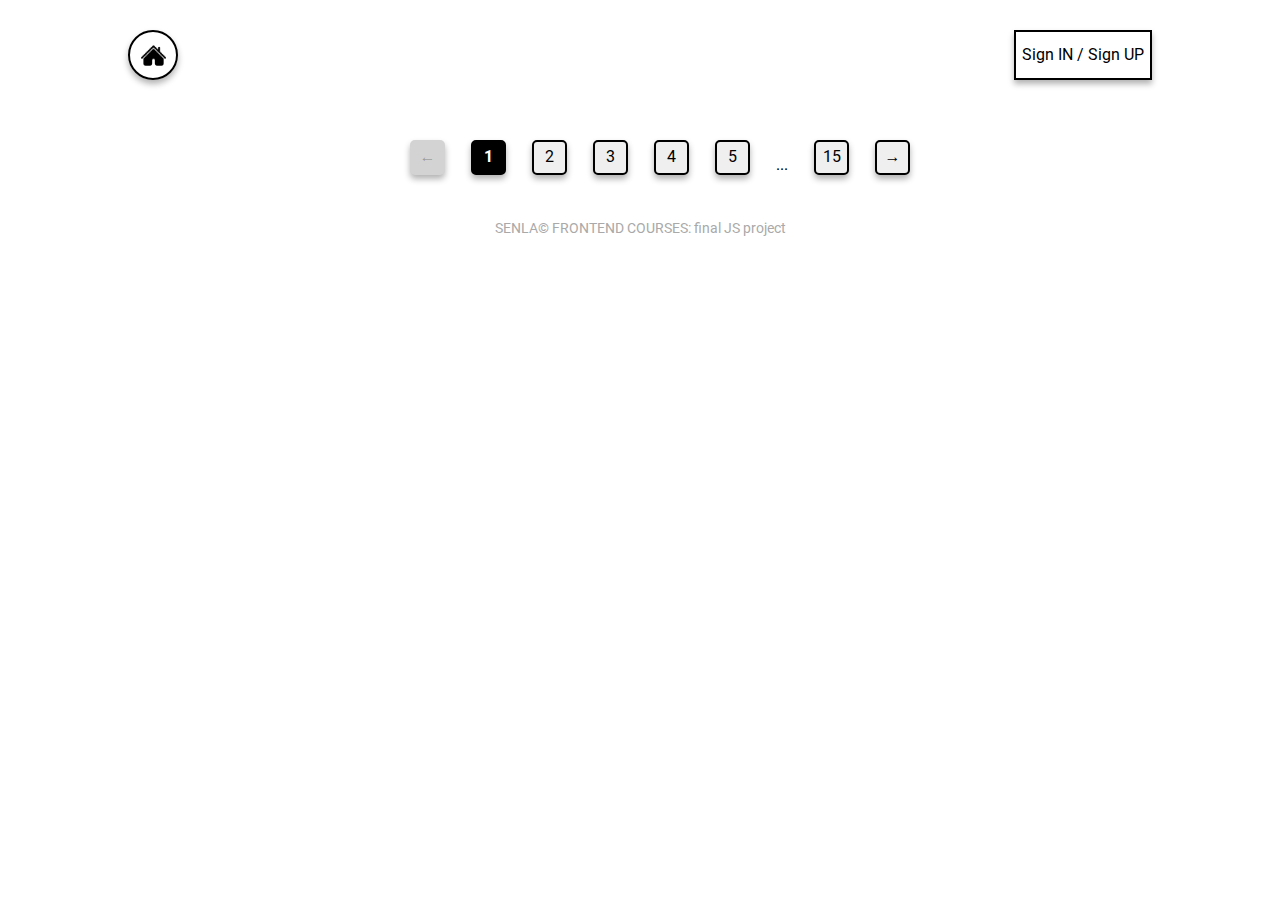
<file: index.html>
<!DOCTYPE html>
<html lang="en">
<head>
    <meta charset="UTF-8">
    <meta name="viewport"
          content="width=device-width, user-scalable=no, initial-scale=1.0, maximum-scale=1.0, minimum-scale=1.0">
    <link rel="shortcut icon" href="./assets/images/favicon.ico" type="image/x-icon">
    <link rel="stylesheet" href="./assets/styles/normalize.css">
    <link rel="stylesheet" href="./assets/styles/style.css">
    <title>Галерея фильмов</title>
</head>
<body>
<header>
    <div class="content-wrapper header-wrapper">
        <div class="home-link-button basic-button">
            <a href="./index.html" class="home-link">
                <img class="home-link-icon" src="./assets/images/home-icon.png" alt="Иконка домика">
            </a>
        </div>

        <div class="login-wrapper">
            <p class="login hidden">Login name</p>
            <button class="sign-in-button basic-button">Sign IN / Sign UP</button>
        </div>
    </div>

</header>

<main>
    <div class="content-wrapper">

        <ul class="movie-list">
        </ul>

        <ul class="pagination">
            <li class="pagination-item">
                <button class="pagination-item__button basic-button previous-button " id="previous-button" data-page="previous" disabled>&#8592;</button>
            </li>
            <li class="pagination-item">
                <button class="pagination-item__button basic-button selected" data-page="1">1</button>
            </li>
            <li class="pagination-item hidden">
                <p class="first-dots">...</p>
            </li>
            <li class="pagination-item">
                <button class="pagination-item__button basic-button" data-page="2">2</button>
            </li>
            <li class="pagination-item">
                <button class="pagination-item__button basic-button" data-page="3">3</button>
            </li>
            <li class="pagination-item">
                <button class="pagination-item__button basic-button" data-page="4">4</button>
            </li>
            <li class="pagination-item">
                <button class="pagination-item__button basic-button" data-page="5">5</button>
            </li>
            <li class="pagination-item hidden">
                <button class="pagination-item__button basic-button" data-page="6">6</button>
            </li>
            <li class="pagination-item hidden">
                <button class="pagination-item__button basic-button" data-page="7">7</button>
            </li>
            <li class="pagination-item hidden">
                <button class="pagination-item__button basic-button" data-page="8">8</button>
            </li>
            <li class="pagination-item hidden">
                <button class="pagination-item__button basic-button" data-page="9">9</button>
            </li>
            <li class="pagination-item hidden">
                <button class="pagination-item__button basic-button" data-page="10">10</button>
            </li>
            <li class="pagination-item hidden">
                <button class="pagination-item__button basic-button" data-page="11">11</button>
            </li>
            <li class="pagination-item hidden">
                <button class="pagination-item__button basic-button" data-page="12">12</button>
            </li>
            <li class="pagination-item hidden">
                <button class="pagination-item__button basic-button" data-page="13">13</button>
            </li>
            <li class="pagination-item hidden">
                <button class="pagination-item__button basic-button" data-page="14">14</button>
            </li>
            <li class="pagination-item">
                <p class="last-dots">...</p>
            </li>
            <li class="pagination-item">
                <button class="pagination-item__button basic-button" data-page="15">15</button>
            </li>
            <li class="pagination-item">
                <button class="pagination-item__button basic-button next-button" id="next-button" data-page="next">&#8594;</button>
            </li>

        </ul>

    </div>
</main>

<footer>
    <div class="content-wrapper">
        <p class="footer-info">SENLA© FRONTEND COURSES: final JS project</p>
    </div>
</footer>
<script type="module" src="assets/js/index.js"></script>
</body>
</html>
</file>
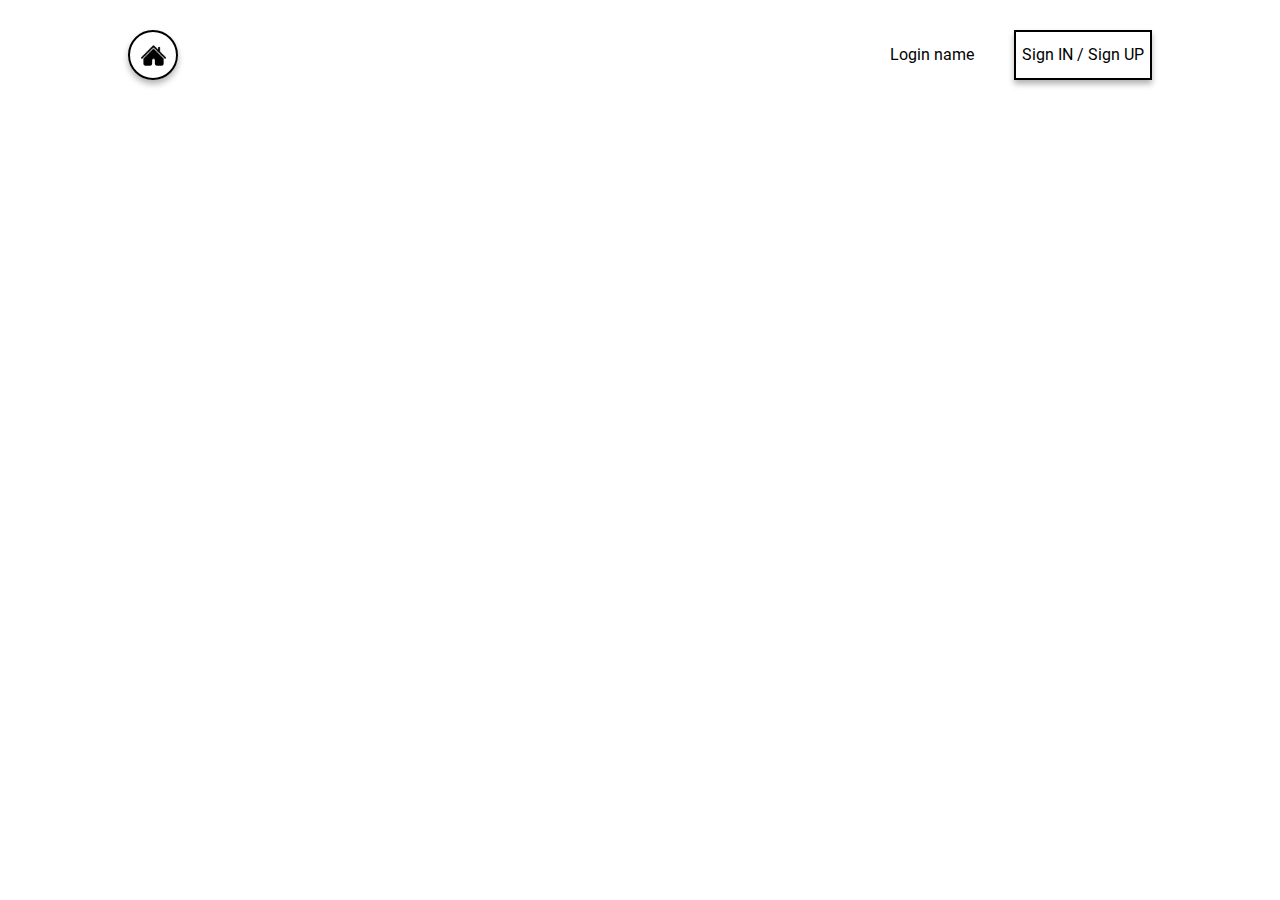
<file: movie.html>
<!DOCTYPE html>
<html lang="en">
<head>
    <meta charset="UTF-8">
    <meta name="viewport"
          content="width=device-width, user-scalable=no, initial-scale=1.0, maximum-scale=1.0, minimum-scale=1.0">
    <link rel="shortcut icon" href="./assets/images/favicon.ico" type="image/x-icon">
    <link rel="stylesheet" href="./assets/styles/normalize.css">
    <link rel="stylesheet" href="./assets/styles/style.css">
    <title>Галерея фильмов</title>
</head>
<body>
<header>
    <div class="content-wrapper header-wrapper">
        <div class="home-link-button basic-button">
            <a href="./index.html" class="home-link">
                <img class="home-link-icon" src="./assets/images/home-icon.png" alt="Иконка домика">
            </a>
        </div>

        <div class="login-wrapper">
            <p class="login">Login name</p>
            <button class="sign-in-button basic-button">Sign IN / Sign UP</button>
        </div>
    </div>

</header>
<main>
    <div class="content-wrapper">
    </div>
</main>
<script type="module" src="assets/js/movie-page.js"></script>
</body>
</html>
</file>
<file: assets/styles/style.css>
@font-face {
    font-family: 'Roboto';
    font-style: normal;
    font-weight: 400;
    font-display: swap;
    src: url('../fonts/roboto-400.woff2') format('woff2'), url('../fonts/roboto-400.woff') format('woff');
}

@font-face {
    font-family: 'Roboto';
    font-style: normal;
    font-weight: 700;
    font-display: swap;
    src: url('../fonts/roboto-700.woff2') format('woff2'), url('../fonts/roboto-700.woff') format('woff');
}

body {
    font-family: Roboto, sans-serif;
    font-weight: 400;
    font-size: 16px;
}

.content-wrapper {
    width: 70%;
    min-width: 1024px;
    margin: 30px auto;
}

.header-wrapper {
    display: flex;
    text-align: center;
    justify-content: space-between;
}

.home-link-icon {
    max-width: 25px;
}

.home-link-button {
    display: flex;
    justify-content: center;
    align-items: center;
    line-height: 1px;
    width: 50px;
    height: 50px;
    border-radius: 50%;
}

.basic-button {
    border: 2px solid black;
    box-shadow: 0 4px 6px rgba(0, 0, 0, 0.3);
    box-sizing: border-box;
    cursor: pointer;
}

.basic-button:hover {
    background-color: #e3e3e3;
    box-shadow: 0 6px 8px rgba(0, 0, 0, 0.8);
}

.basic-button:active {
    box-shadow: 0 1px 5px rgba(0, 0, 0, 0.2);
    background: none;
}

.login-wrapper {
    display: flex;
    text-align: center;
    justify-content: space-between;
}

.login {
    margin-right: 40px;
}

.sign-in-button {
    box-sizing: border-box;
    background: none;
    border-radius: 0;
}

.movie-list {
    list-style: none;
    margin: 0;
    padding: 0;
    display: grid;
    grid-template-columns: 1fr 1fr 1fr 1fr 1fr;
    justify-items: center;
    grid-gap: 30px;
}

.movie-card {
    position: relative;
    text-align: center;
    max-width: 200px;
    overflow: hidden;
}

.movie-card:hover {
    box-shadow: 0 10px 10px rgba(0, 0, 0, 0.3);

}

.movie-card__link {
    text-decoration: none;
    color: black;
}

.movie-card__poster {
    width: 200px;
    height: 300px;
    object-fit: cover;
}

.movie-card__title {
    margin: 10px 0;
    font-weight: 700;
    font-size: 18px;
}

.movie-card__link:hover {
    text-decoration: underline;
    text-underline-position: under;
}

.movie-card__realise-date,
.movie-card__vote-average {
    display: none;
}

.movie-card__realise-date {
    top: 10px;
}

.movie-card__vote-average {
    top: 265px;
}

.movie-card:hover > .movie-card__realise-date,
.movie-card:hover > .movie-card__vote-average {
    width: 100%;
    height: 25px;
    display: block;
    position: absolute;
    margin: 0;
    line-height: 25px;
    background-color: white;
    opacity: 0.8;
}

.pagination {
    display: flex;
    justify-content: space-between;
    width: 500px;
    margin: 30px auto;
    list-style: none;
}

.pagination-item__button {
    width: 35px;
    height: 35px;
    border-radius: 5px;
    padding: 0;
}

.pagination-item__button.selected {
    background-color: black;
    color: white;
    font-weight: 700;
}

.pagination-item__button:disabled {
    background-color: lightgray;
    border: none;
}

.pagination-item__button:disabled:hover {
    box-shadow: 0 4px 6px rgba(0, 0, 0, 0.3);
    border: none;
}

.hidden {
    display: none;
}

.footer-info {
    color: darkgray;
    font-size: 14px;
    text-align: center;
}

.movie-full-card__poster {
    width: 300px;
    float: left;
    margin: 0 40px 20px 0;
}

.movie-full-card__title {
    font-size: 28px;
    font-weight: 700;
    margin: 0;
}

.movie-full-card__genres {
    list-style: none;
    display: flex;
    padding: 0;
}

.movie-genre {
    margin-right: 10px;
}
</file>
